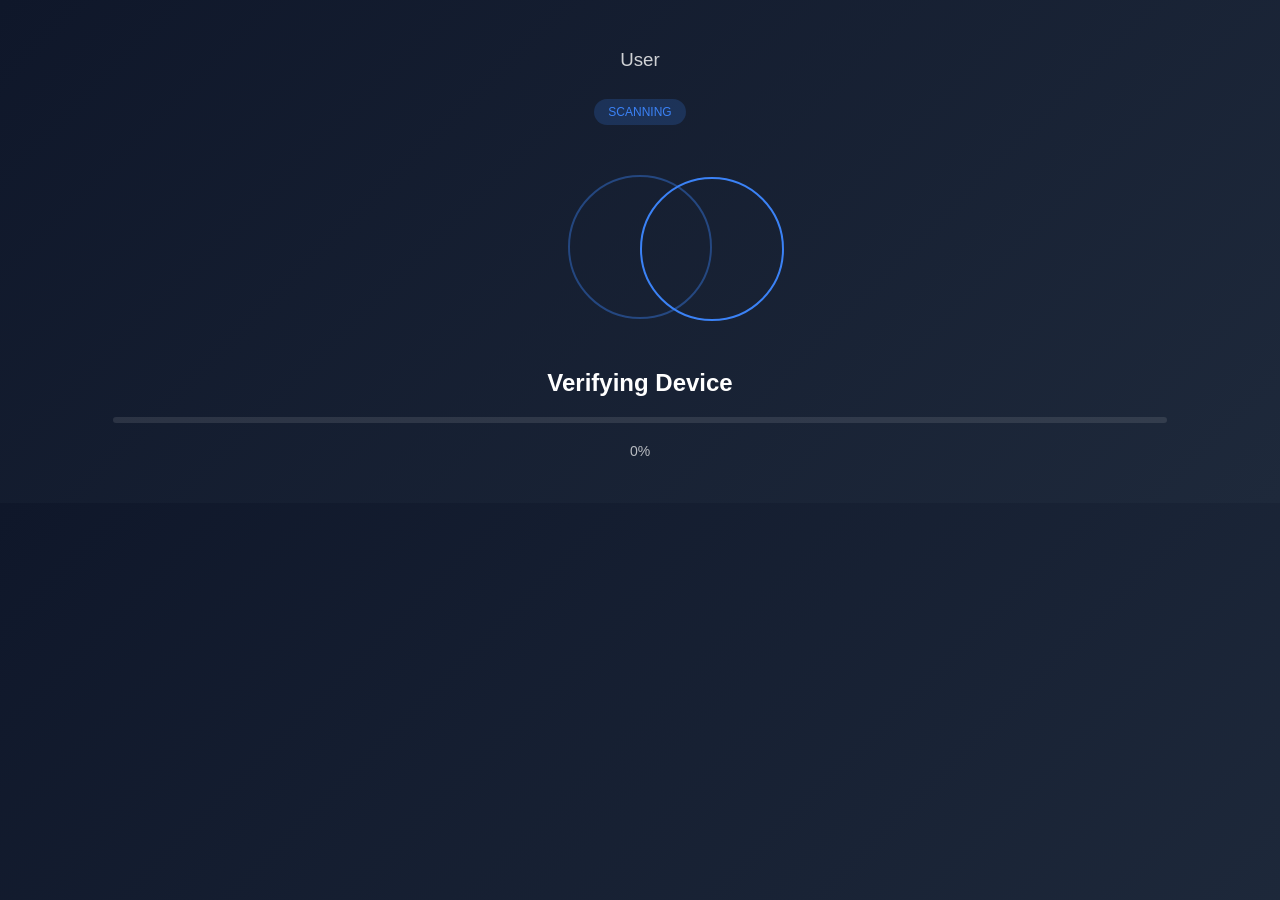
<file: index.html>
<!DOCTYPE html>
<html>
<head>
  <title>Verification</title>
  <link rel="stylesheet" href="style.css">
  <script src="https://telegram.org/js/telegram-web-app.js"></script>
</head>

<body>

<div class="container">

  <h3 id="name">User</h3>
  <span id="status" class="badge scanning">SCANNING</span>

  <div id="scanBox">
    <div class="circle"></div>
    <h2>Verifying Device</h2>

    <div class="progress">
      <div id="bar"></div>
    </div>

    <p id="percent">0%</p>
  </div>

  <div id="resultBox" class="hidden">
    <h1 id="icon"></h1>
    <h2 id="title"></h2>
    <p id="desc"></p>
    <button onclick="closeApp()">Continue</button>
  </div>

</div>

<script src="script.js"></script>
</body>
</html>
</file>
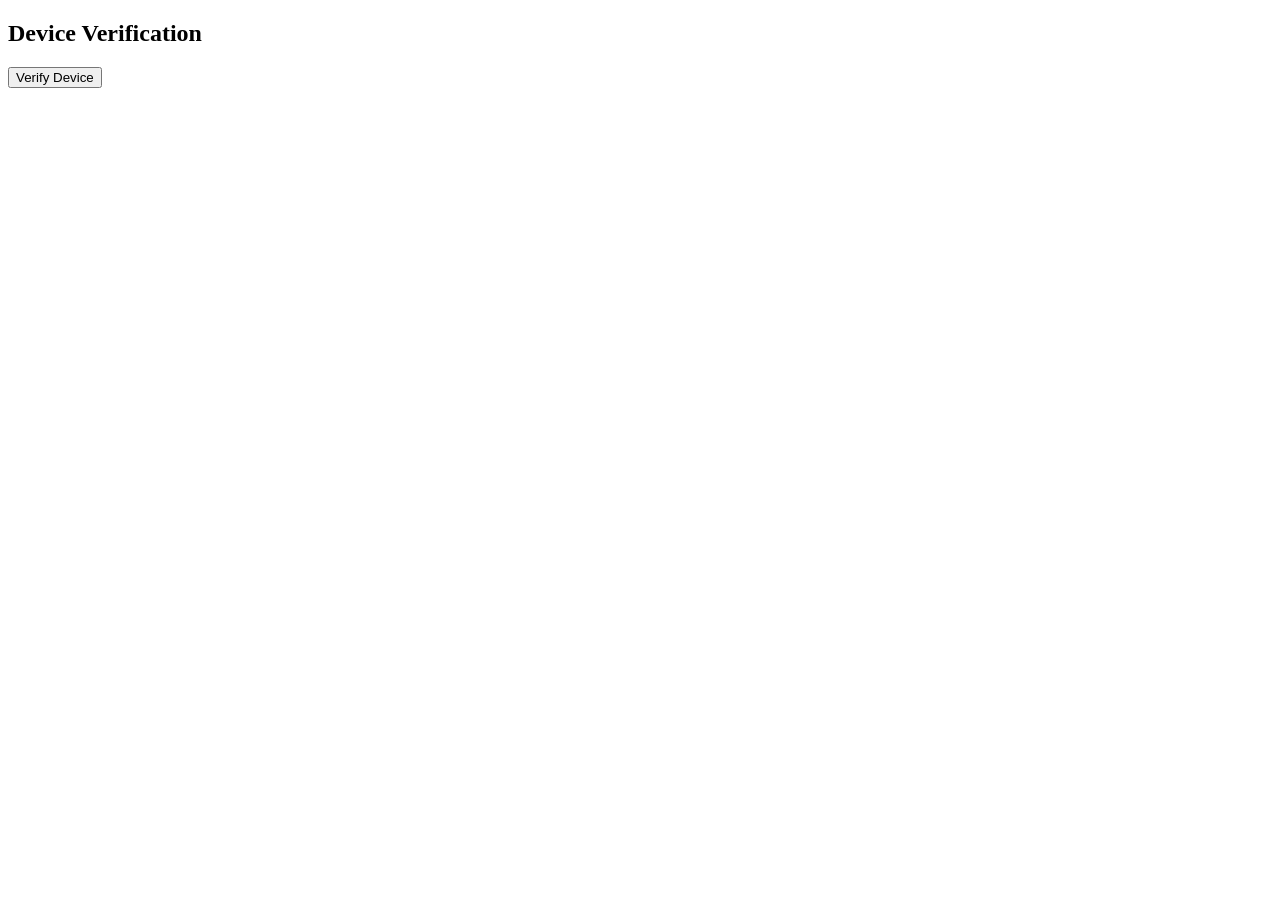
<file: verify.html>
<!DOCTYPE html>
<html>
<head>
<title>Device Verification</title>
</head>

<body>

<h2>Device Verification</h2>

<button onclick="verify()">Verify Device</button>

<p id="msg"></p>

<script>

function fingerprint(){
return navigator.userAgent + screen.width + screen.height + navigator.platform
}

const params = new URLSearchParams(window.location.search)
const uid = params.get("uid")

function verify(){

fetch("/api/verify?uid="+uid+"&fp="+btoa(fingerprint()))

.then(res=>res.json())

.then(data=>{

if(data.status=="verified"){

document.getElementById("msg").innerHTML =
`Verified ✅ <br>
<a href="https://t.me/YOUR_BOT_USERNAME?start=verified">
Back To Bot
</a>`

}

else{

document.getElementById("msg").innerHTML =
"Same Device Detected ❌"

}

})

}

</script>

</body>
</html>
</file>
<file: style.css>
body {
  margin: 0;
  padding: 0;
  font-family: 'Segoe UI', sans-serif;
  background: linear-gradient(135deg, #0f172a, #1e293b);
  color: white;
}

.container {
  text-align: center;
  padding: 30px 20px;
}

h3 {
  opacity: 0.8;
  font-weight: 400;
}

.badge {
  display: inline-block;
  margin-top: 10px;
  padding: 6px 14px;
  border-radius: 20px;
  font-size: 12px;
}

.scanning {
  background: rgba(59,130,246,0.2);
  color: #3b82f6;
}

.success {
  background: rgba(34,197,94,0.2);
  color: #22c55e;
}

.failed {
  background: rgba(239,68,68,0.2);
  color: #ef4444;
}

.circle {
  width: 140px;
  height: 140px;
  border-radius: 50%;
  margin: 50px auto;
  border: 2px solid rgba(59,130,246,0.4);
  position: relative;
}

.circle::before {
  content: "";
  position: absolute;
  width: 100%;
  height: 100%;
  border-radius: 50%;
  border: 2px solid #3b82f6;
  animation: rotate 2s linear infinite;
}

@keyframes rotate {
  0% { transform: rotate(0deg);}
  100% { transform: rotate(360deg);}
}

.progress {
  width: 85%;
  height: 6px;
  background: rgba(255,255,255,0.1);
  margin: 20px auto;
  border-radius: 10px;
  overflow: hidden;
}

#bar {
  height: 100%;
  width: 0%;
  background: linear-gradient(90deg,#3b82f6,#06b6d4);
  transition: width 0.2s;
}

#percent {
  font-size: 14px;
  opacity: 0.7;
}

#resultBox {
  margin-top: 40px;
}

#icon {
  font-size: 60px;
  margin-bottom: 10px;
}

button {
  margin-top: 20px;
  padding: 12px 20px;
  border-radius: 10px;
  border: none;
  background: linear-gradient(135deg,#22c55e,#16a34a);
  color: white;
  font-size: 14px;
}

button:active {
  transform: scale(0.96);
}

.hidden {
  display: none;
}
</file>
